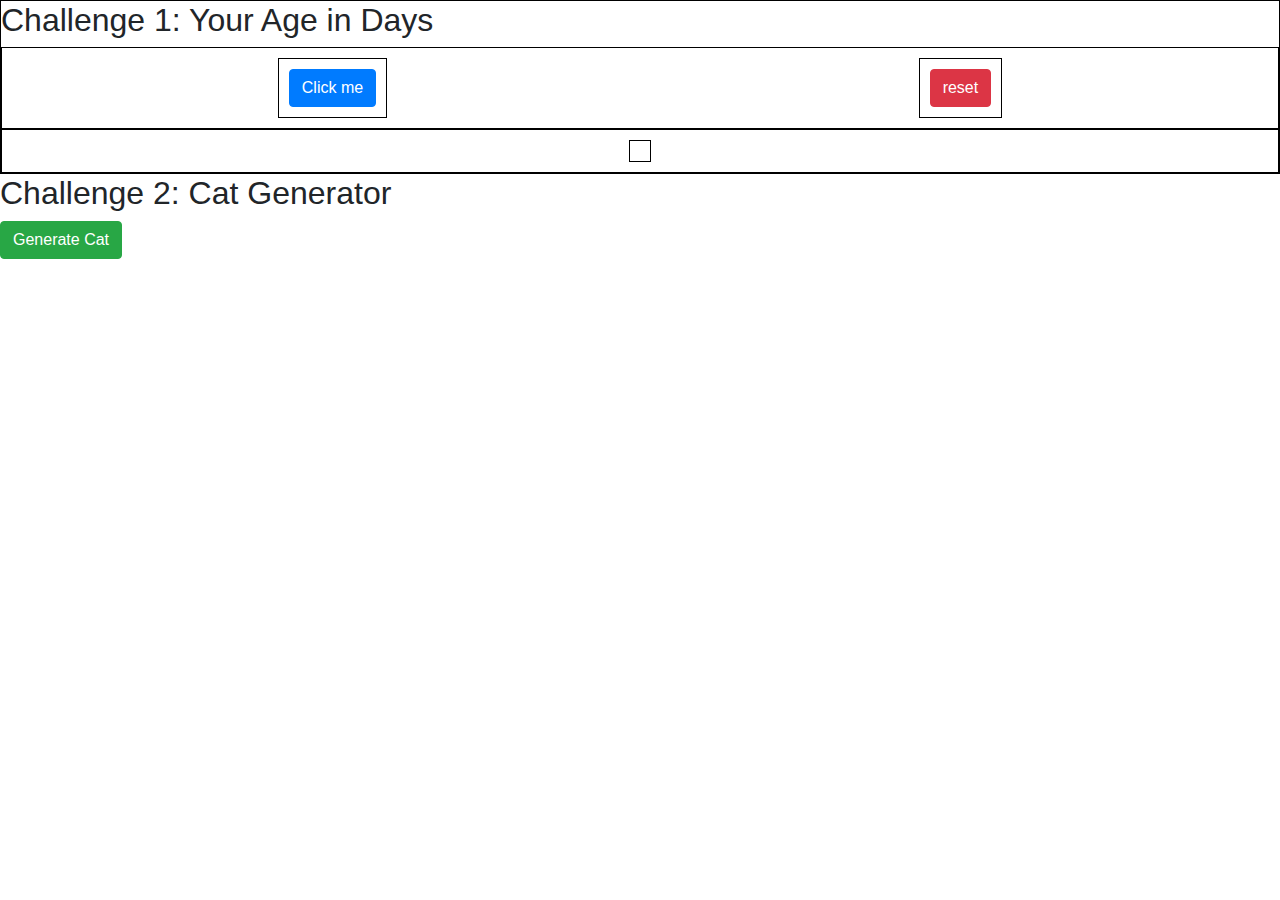
<file: index.html>
<html lang="en">
  <head>
    <meta charset="UTF-8" />
    <meta name="viewport" content="width=device-width, initial-scale=1.0" />
    <link
      rel="stylesheet"
      href="https://stackpath.bootstrapcdn.com/bootstrap/4.5.2/css/bootstrap.min.css"
      integrity="sha384-JcKb8q3iqJ61gNV9KGb8thSsNjpSL0n8PARn9HuZOnIxN0hoP+VmmDGMN5t9UJ0Z"
      crossorigin="anonymous"
    />
    <link rel="stylesheet" href="static/styles.css" />
    <title>JS on steroids</title>
  </head>
  <body>
    <div class="container-1">
      <h2>Challenge 1: Your Age in Days</h2>
      <div class="flex-box-container-1">
        <div>
          <button class="btn btn-primary" onclick="ageInDays()">
            Click me
          </button>
        </div>

        <div>
          <button class="btn btn-danger" onclick="reset()">reset</button>
        </div>
      </div>

      <div class="flex-box-container-1">
        <div id="flex-box-result"></div>
      </div>
    </div>
    <div class="container-2">
      <h2>Challenge 2: Cat Generator</h2>
      <button class="btn btn-success">Generate Cat</button>
    </div>
    <script src="static/home.js"></script>
  </body>
</html>
</file>
<file: static/styles.css>
.container-1 {
  border: 1px solid black;
}

.flex-box-container-1 {
  display: flex;
  border: 1px solid black;
  padding: 10px;
  flex-wrap: wrap;
  justify-content: space-around;
}

.flex-box-container-1 div {
  display: flex;
  padding: 10px;
  border: 1px solid black;
  align-items: center;
}
</file>
